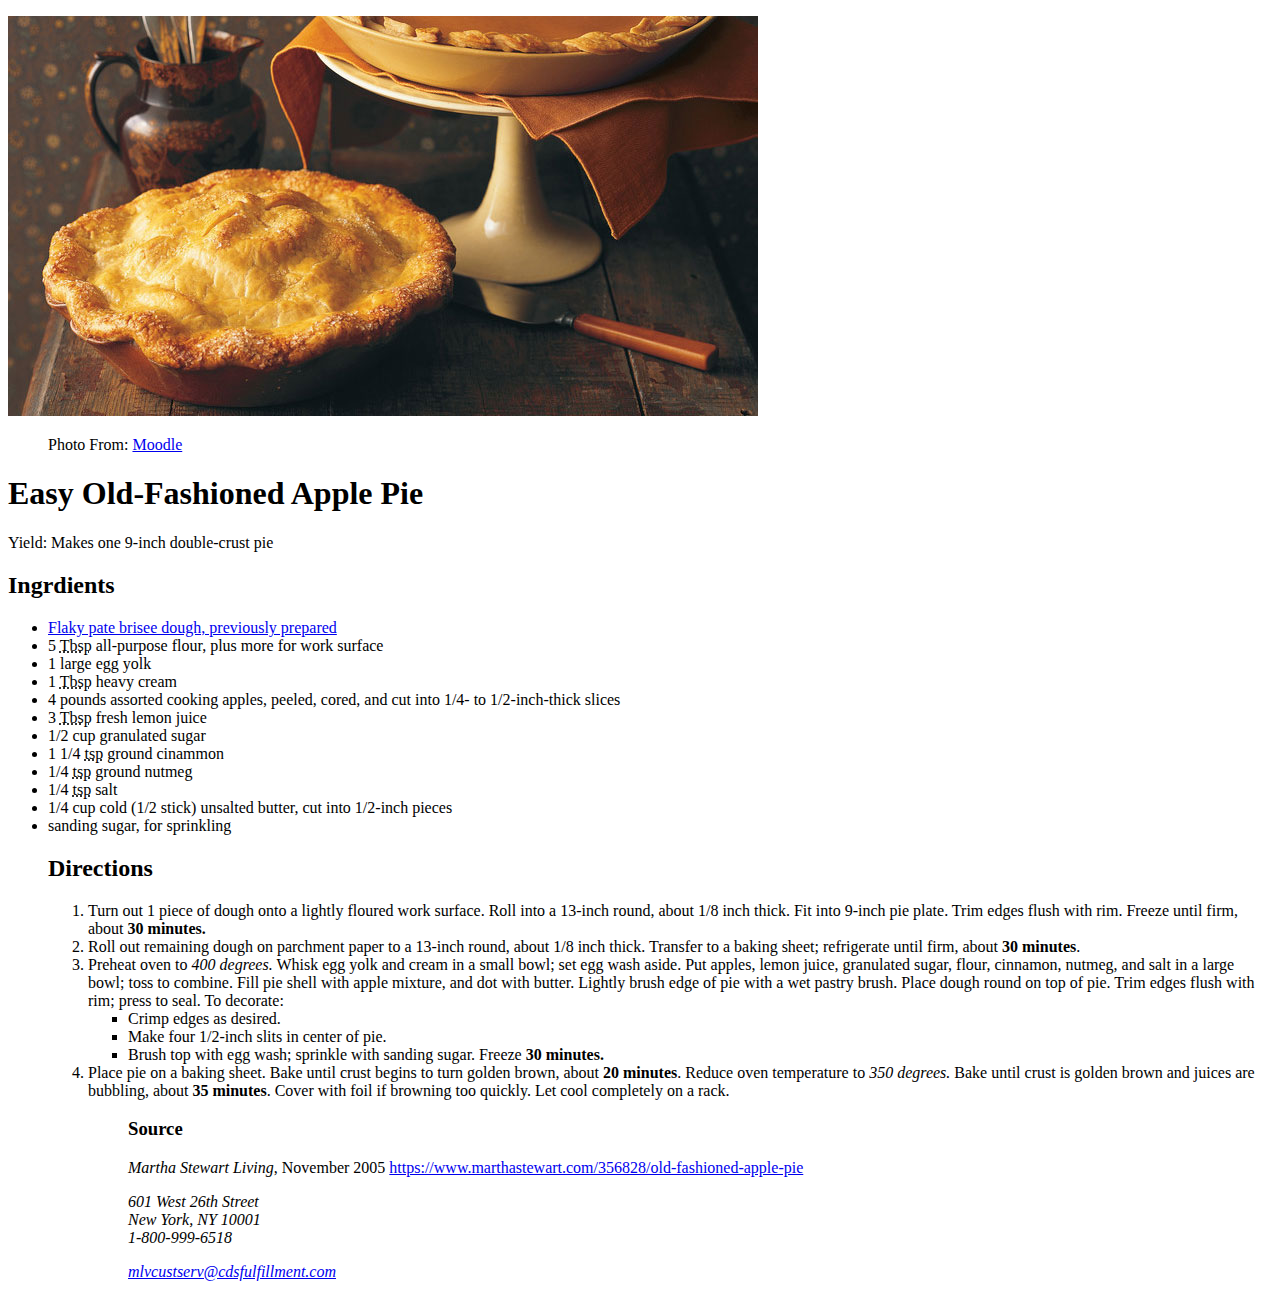
<file: assignment-3/index.html>
<!DOCTYPE html>

<html>
<p lang="en-us"></p>
  <head>
<meta charset="UTF-8">
<meta name="Assignment3" content="Recipe">
<meta name="author" content="Daniel Ostersmith">
<meta name="viewport" content="width=device-width, initial-scale=1.0">
<title>Assignment3-Site</title>
  </head>
  <body>
<img src="./images/apple-pie.jpg">
<blockquote>
  Photo From: <a href="https://moodle.umt.edu/mod/folder/view.php?id=1086659 ">Moodle</a>
</blockquote>
<h1> Easy Old-Fashioned Apple Pie</h1>
    <p>Yield: Makes one 9-inch double-crust pie</p>
<h2>Ingrdients</h2>
  <ul>
    <li><a href="./pages/crust.html">Flaky pate brisee dough, previously prepared</a></li>
    <li>5 <abbr title="tablespoon">Tbsp</abbr> all-purpose flour, plus more for work surface</li>
    <li>1 large egg yolk</li>
    <li>1 <abbr title="tablespoon">Tbsp</abbr> heavy cream</li>
    <li>4 pounds assorted cooking apples, peeled, cored, and cut into 1/4- to 1/2-inch-thick slices</li>
    <li>3 <abbr title="tablespoon">Tbsp</abbr> fresh lemon juice</li>
    <li>1/2 cup granulated sugar</li>
    <li>1 1/4 <abbr title="teaspoon">tsp</abbr> ground cinammon</li>
    <li>1/4 <abbr title="teaspoon">tsp</abbr> ground nutmeg</li>
    <li>1/4 <abbr title="teaspoon">tsp</abbr> salt</li>
    <li>1/4 cup cold (1/2 stick) unsalted butter, cut into 1/2-inch pieces</li>
    <li>sanding sugar, for sprinkling</li>
  <h2>Directions</h2>
    <ol>
      <li>Turn out 1 piece of dough onto a lightly floured work surface.
        Roll into a 13-inch round, about 1/8 inch thick. Fit into 9-inch
        pie plate. Trim edges flush with rim. Freeze until firm, about <b>30 minutes.</b></li>
      <li>Roll out remaining dough on parchment paper to a 13-inch round, about
        1/8 inch thick. Transfer to a baking sheet; refrigerate until firm,
        about <b>30 minutes</b>.</li>
      <li>Preheat oven to <i>400 degrees.</i> Whisk egg yolk and cream in a small bowl;
        set egg wash aside. Put apples, lemon juice, granulated sugar, flour,
        cinnamon, nutmeg, and salt in a large bowl; toss to combine. Fill pie
        shell with apple mixture, and dot with butter. Lightly brush edge of
        pie with a wet pastry brush. Place dough round on top of pie. Trim
        edges flush with rim; press to seal. To decorate:</li>
        <ul>
          <li>Crimp edges as desired.</li>
          <li>Make four 1/2-inch slits in center of pie.</li>
          <li>Brush top with egg wash; sprinkle with sanding sugar.
              Freeze <b>30 minutes.</b></li>
        </ul>
        <li>
          Place pie on a baking sheet. Bake until crust begins to turn golden
          brown, about <b>20 minutes</b>. Reduce oven temperature to <i>350 degrees.</i> Bake
          until crust is golden brown and juices are bubbling, about <b>35 minutes</b>.
          Cover with foil if browning too quickly. Let cool completely on a rack.
      <ol>
<h3>Source</h3>
  <p>
    <cite>Martha Stewart Living</cite>, November 2005
    <a href="https://www.marthastewart.com/356828/old-fashioned-apple-pie"
    target="_blank">https://www.marthastewart.com/356828/old-fashioned-apple-pie</a></p>
  <p>
    <address>
      601 West 26th Street<br />
      New York, NY 10001<br />
      1-800-999-6518<br />
      <p>
        <a href="mailto:mlvcustserv@cdsfulfillment.com">mlvcustserv@cdsfulfillment.com</a></p>
  <p>
<!-- this is a comment :) -->
</html>
</file>
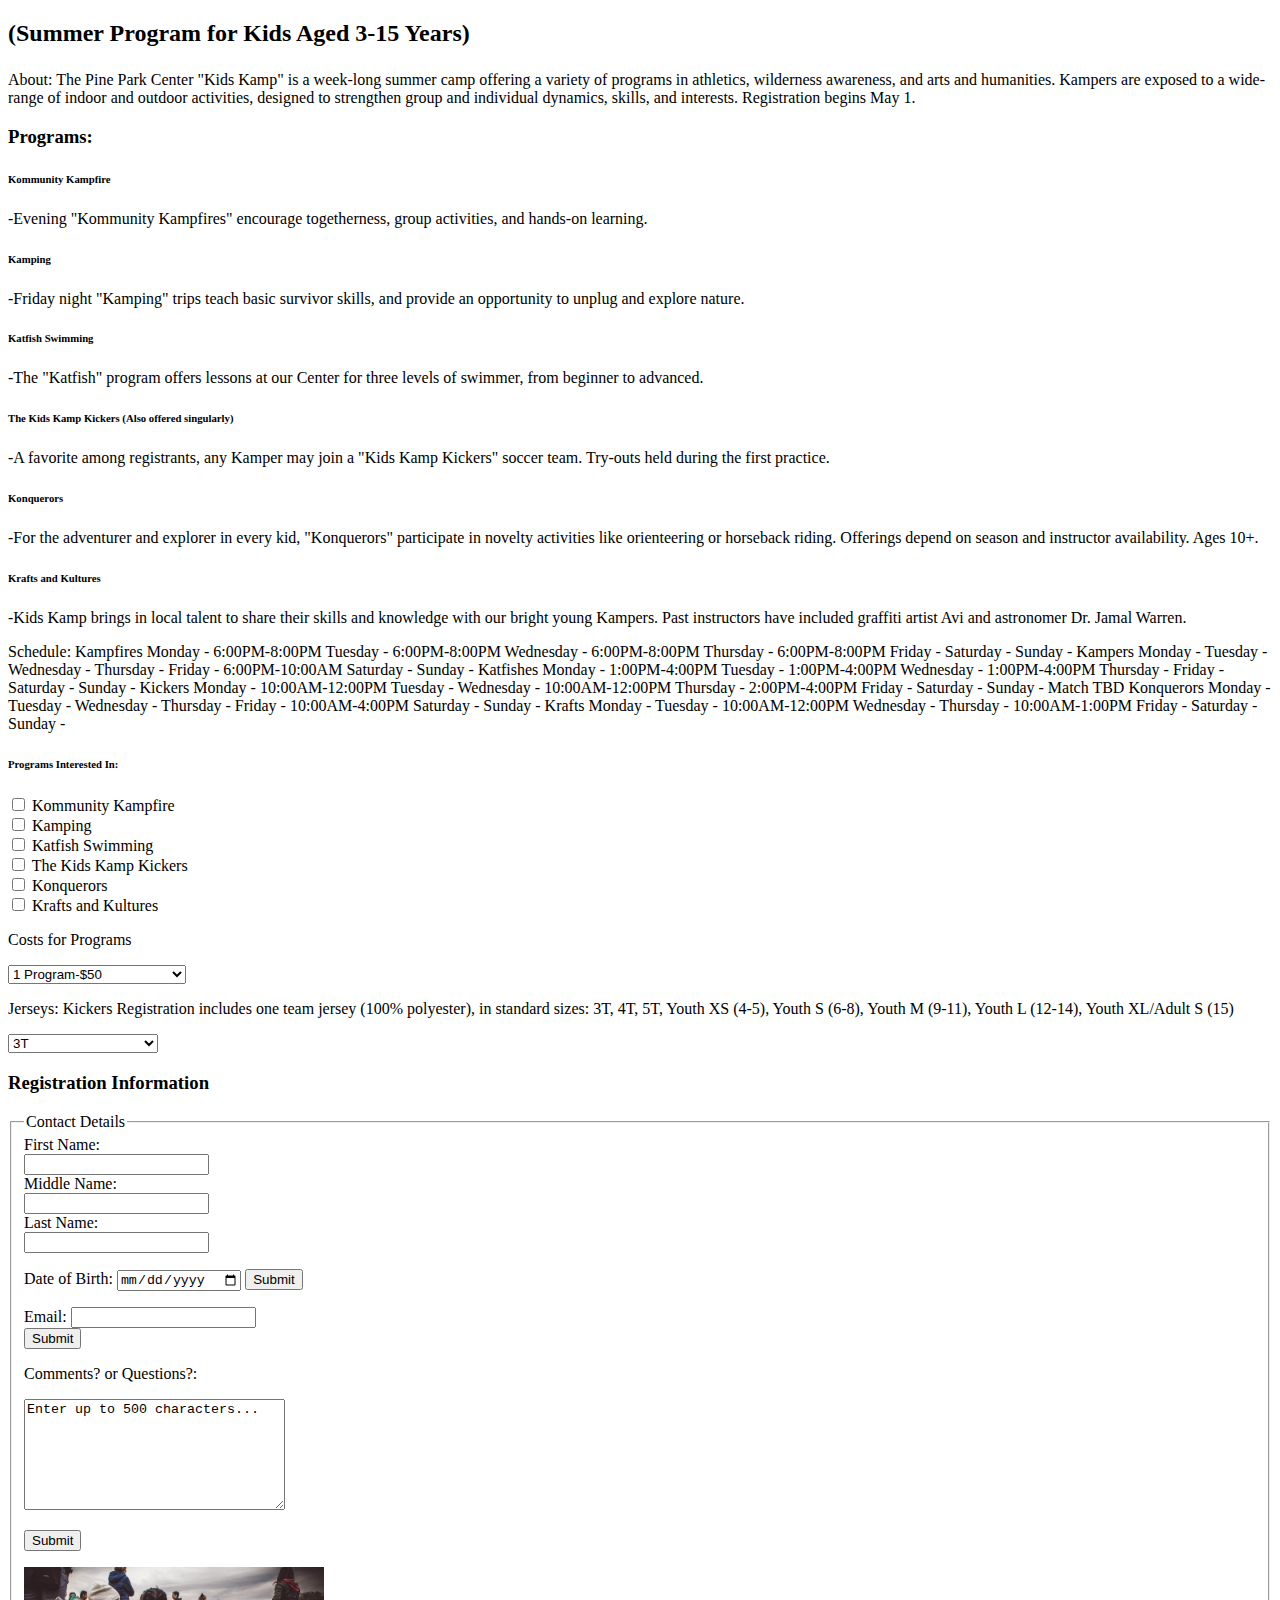
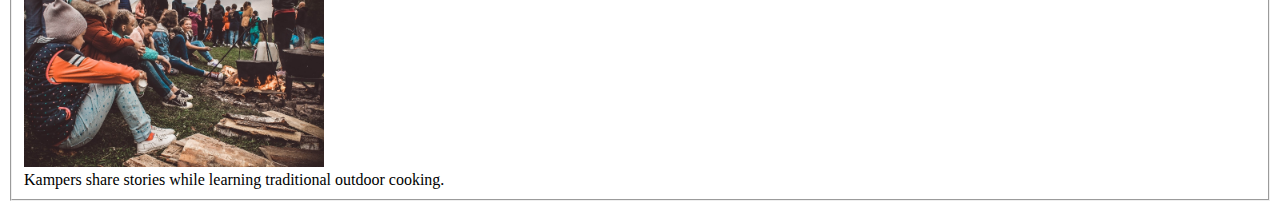
<file: assignment-4/index.html>
<!DOCTYPE html>
<html lang="en">
  <head>
    <title>Pine Park Center Kids Kamp
(Subtitle: Summer Program for Kids Aged 3-15 Years)
</title>

  </head>

  <body>
    <h2>
(Summer Program for Kids Aged 3-15 Years)</p> </h2>
    <p>About:
The Pine Park Center "Kids Kamp" is a week-long summer camp offering a variety
of programs in athletics, wilderness awareness, and arts and humanities.
Kampers are exposed to a wide-range of indoor and outdoor activities, designed
to strengthen group and individual dynamics, skills, and interests.
Registration begins May 1.</p>
  <p>
    <h3>Programs:</h3>
  <p><h6>Kommunity Kampfire</h6></p>
    -Evening "Kommunity Kampfires" encourage togetherness, group activities, and hands-on learning.
  </p>
  <p><h6>Kamping</h6></p>
  -Friday night "Kamping" trips teach basic survivor skills, and provide an opportunity to unplug and explore nature.
</p>
  <p><h6>Katfish Swimming</h6></p>
<p>
      -The "Katfish" program offers lessons at our Center for three levels of swimmer, from beginner to advanced.
  <p><h6>The Kids Kamp Kickers (Also offered singularly)</h6></p>
      <p>-A favorite among registrants, any Kamper may join a "Kids Kamp Kickers" soccer team. Try-outs held during the first practice.
  <p><h6>Konquerors</h6></p>
      <p>-For the adventurer and explorer in every kid, "Konquerors" participate in novelty activities like orienteering or horseback riding. Offerings depend on season and instructor availability. Ages 10+.
  <p><h6>Krafts and Kultures</h6></p>
      -Kids Kamp brings in local talent to share their skills and knowledge with our bright young Kampers. Past instructors have included graffiti artist Avi and astronomer Dr. Jamal Warren.
</p>
<p>
  Schedule:
Kampfires
    Monday    - 6:00PM-8:00PM
    Tuesday   - 6:00PM-8:00PM
    Wednesday - 6:00PM-8:00PM
    Thursday  - 6:00PM-8:00PM
    Friday    -
    Saturday  -
    Sunday    -
Kampers
    Monday    -
    Tuesday   -
    Wednesday -
    Thursday  -
    Friday    - 6:00PM-10:00AM
    Saturday  -
    Sunday    -
Katfishes
    Monday    - 1:00PM-4:00PM
    Tuesday   - 1:00PM-4:00PM
    Wednesday - 1:00PM-4:00PM
    Thursday  -
    Friday    -
    Saturday  -
    Sunday    -
Kickers
    Monday    - 10:00AM-12:00PM
    Tuesday   -
    Wednesday - 10:00AM-12:00PM
    Thursday  - 2:00PM-4:00PM
    Friday    -
    Saturday  -
    Sunday    - Match TBD
Konquerors
    Monday    -
    Tuesday   -
    Wednesday -
    Thursday  -
    Friday    - 10:00AM-4:00PM
    Saturday  -
    Sunday    -
Krafts
    Monday    -
    Tuesday   - 10:00AM-12:00PM
    Wednesday -
    Thursday  - 10:00AM-1:00PM
    Friday    -
    Saturday  -
    Sunday    -

</p>

  <form>
  <form for  action="http://www.example.com" method="get" id="subscribe-form" class="basic-forms">
    <p><h6>Programs Interested In:</h6></p>
      <input type="checkbox" name="service" value="lab" /> Kommunity Kampfire
      <br />
      <input type="checkbox" name="service" value="library" /> Kamping
      <br />
      <input type="checkbox" name="service" value="online" /> Katfish Swimming
      <br />
      <input type="checkbox" name="service" value="recreation" /> The Kids Kamp Kickers
      <br />
      <input type="checkbox" name="service" value="online" /> Konquerors
      <br />
      <input type="checkbox" name="service" value="recreation" /> Krafts and Kultures
</p>
      <p>Costs for
      Programs</p>
<select name="program">
  <option value="1">1 Program-$50</option>
  <option value="2">2 Programs-$100</option>
  <option value="3">3 Programs-$150</option>
  <option value="4">4 Programs-$175</option>
  <option value="5">5 Programs-$200</option>
  <option value="6">6 Programs-$225</option>
  <option value="KS">Kickers Soccer (Only)-$25</option>
</select>
<p>
  <p>Jerseys: Kickers Registration includes one team jersey (100% polyester),
    in standard sizes: 3T, 4T, 5T, Youth XS (4-5), Youth S (6-8),
    Youth M (9-11), Youth L (12-14), Youth XL/Adult S (15)</p>
<select name="jersey_size">
<option value="1">3T</option>
<option value="2">4T</option>
<option value="3">5T</option>
<option value="4">Youth XS (4-5)</option>
<option value="5">Youth S (6-8)</option>
<option value="6">Youth M (9-11)</option>
<option value="7">Youth L (12-14)</option>
<option value="8">Youth XL/Adult S (15)</option>
</select>
   <br/>
   <h3>Registration Information</h3>
   <fieldset>
     <legend> Contact Details </legend>
      <label>First Name:<br />
         <input type="text" name="First Name" /></label>
      <br />
      <label>Middle Name:<br />
         <input type="text" name="telephone" /></label>
      <br />
      <label>Last Name:<br />
         <input type="text" name="mobile" /></label></p>

         <label for="DOB">Date of Birth:</label>
         <input type="date" name="depart" id="departure-date" />
         <input type="submit" value="Submit" /></p>

        <label for="username">Email:</label>
  <input type="text" name="username" id="username" required /><br />
   <input type="submit" value="Submit" /></p>
   <p>
  Comments? or Questions?:</p>
  <textarea name="comments" id="test-textarea" cols="30" rows="7">Enter up to 500 characters...</textarea>
</p>
<input type="submit" value="Submit" /></p>
   <img src="./images/kids-kamp-kampfiresmall.jpg" alt="An image of kid kampers" title="Kampers share stories while learning traditional outdoor cooking."
    width="300" height="200" /><figcaption>Kampers share stories while learning traditional outdoor cooking.</figcaption>
</form>
  </body>
</html>
</file>
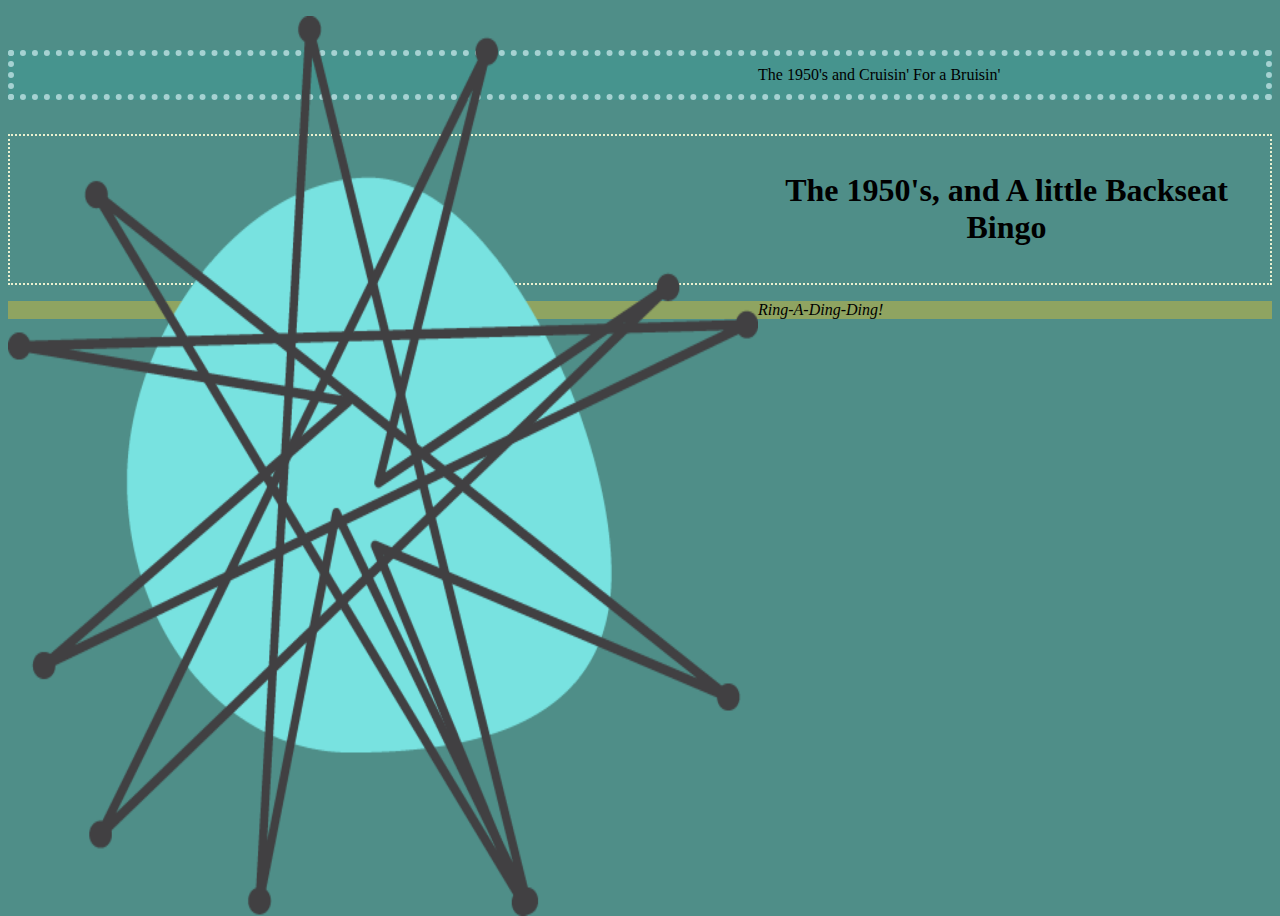
<file: assignment-6/index.html>
<!DOCTYPE html>

<html>
<p lang="en-us"></p>

<head>
<meta charset="UTF-8">
<meta name="description" content="1950s">
<meta name="author" content="Daniel Ostersmith">
<meta name="viewport" content="width=device-width, initial-scale=1.0">
<title>Assignment6-Site</title>
<link rel="stylesheet" type="text/css" href="./css/style.css">
</head>
  <body>
<div>
  <img src="./images/1950s-02.png" id="image-1" class="image" alt="first 50s photo" title="50s photo">
</br>
<p id="phrase">The 1950's and Cruisin' For a Bruisin'</p>
  <br/>
    <div class="main-container">
         <!-- Heading 1 -->
         <h1 class="main-heading">The 1950's, and A little Backseat Bingo</h1>
</div>
  <P class="styled"><em>Ring-A-Ding-Ding!</em></p>
    <br/>
</body>
</html>
</file>
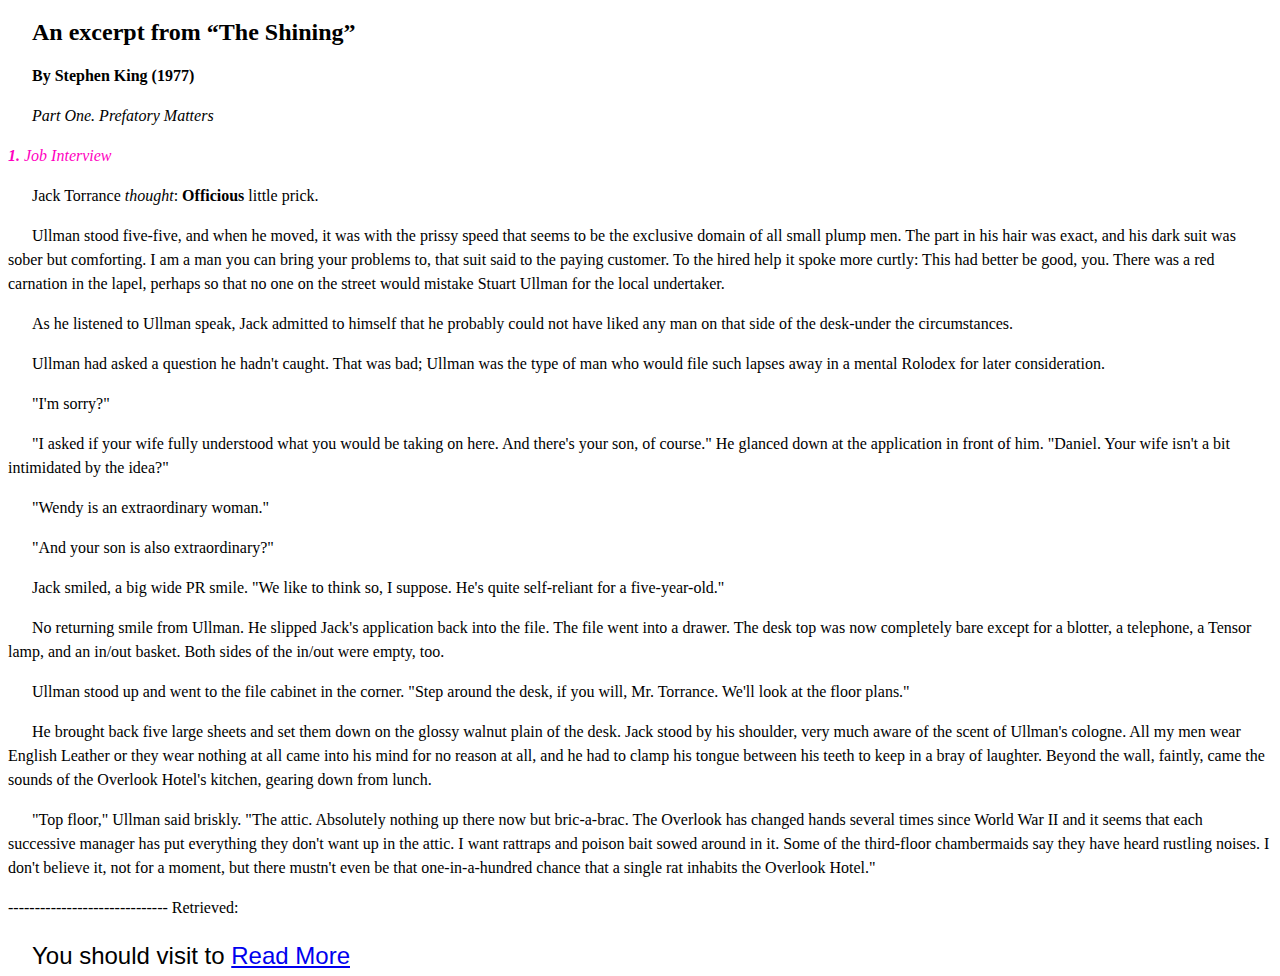
<file: assignment-7/index.html>
<!DOCTYPE html>

<html>
<p lang="en-us"></p>
  <head>
<meta charset="UTF-8">
<meta name="Assignment7" content="Typography">
<meta name="author" content="Daniel Ostersmith">
<meta name="viewport" content="width=device-width, initial-scale=1.0">
<title>Assignment7-Site</title>
<link rel="stylesheet" type="text/css" href="./css/style.css">
<link rel="stylesheet" type="text/css" href="./css/fonts.css">
<link href="https://fonts.googleapis.com/css?family=Oswald" rel="stylesheet">
  </head>
  <body>
    <div class="main-content" id="to-change">
      <h2 id="heading-2">An excerpt from “The Shining”</h2>
<p class="p1"> By Stephen King (1977)</p>

<p>
  <P class="styled"><em>Part One. Prefatory Matters</p>
<p>1. Job Interview</p></em>

<p class="p3">Jack Torrance <em>thought</em>: <b>Officious</b> little prick.</p>

<p>Ullman stood five-five, and when he moved, it was with the prissy speed that
  seems to be the exclusive domain of all small plump men. The part in his hair
  was exact, and his dark suit was sober but comforting. I am a man you can
  bring your problems to, that suit said to the paying customer. To the hired
  help it spoke more curtly: This had better be good, you. There was a red
  carnation in the lapel, perhaps so that no one on the street would mistake
  Stuart Ullman for the local undertaker.</p>

<p>As he listened to Ullman speak, Jack admitted to himself that he probably
  could not have liked any man on that side of the desk-under the
  circumstances.</p>

<p>Ullman had asked a question he hadn't caught. That was bad; Ullman was
  the type of man who would file such lapses away in a mental Rolodex for
  later consideration.</p>

<p>"I'm sorry?"</p>

<p>"I asked if your wife fully understood what you would be taking on here.
  And there's your son, of course." He glanced down at the application in
  front of him. "Daniel. Your wife isn't a bit intimidated by the idea?"</p>

<p>"Wendy is an extraordinary woman."</p>

<p>"And your son is also extraordinary?"</p>

<p>Jack smiled, a big wide PR smile. "We like to think so, I suppose.
  He's quite self-reliant for a five-year-old."</p>

<p>No returning smile from Ullman. He slipped Jack's application back into
  the file. The file went into a drawer. The desk top was now completely
  bare except for a blotter, a telephone, a Tensor lamp, and an in/out
  basket. Both sides of the in/out were empty, too.</p>

<p>Ullman stood up and went to the file cabinet in the corner. "Step around
  the desk, if you will, Mr. Torrance. We'll look at the floor plans."</p>

<p>He brought back five large sheets and set them down on the glossy walnut
  plain of the desk. Jack stood by his shoulder, very much aware of the scent
  of Ullman's cologne. All my men wear English Leather or they wear nothing
  at all came into his mind for no reason at all, and he had to clamp his
  tongue between his teeth to keep in a bray of laughter. Beyond the wall,
  faintly, came the sounds of the Overlook Hotel's kitchen, gearing down
  from lunch.</p>

<p>"Top floor," Ullman said briskly. "The attic. Absolutely nothing up there now but bric-a-brac. The Overlook has changed hands several times since World War II and it seems that each successive manager has put everything they don't want up in the attic. I want rattraps and poison bait sowed around in it. Some of the third-floor chambermaids say they have heard rustling noises. I don't believe it, not for a moment, but there mustn't even be that one-in-a-hundred chance that a single rat inhabits the Overlook Hotel."</p>
------------------------------
Retrieved:
</div>
</br>
<div class="element-1">
    You should visit to <a href="http://pnovels.com/the-shining/part-one-prefatory-matters-chapter-1-job-interview-996250.html
" target="_blank">Read More</a>
</div>
</body>
</html>
</file>
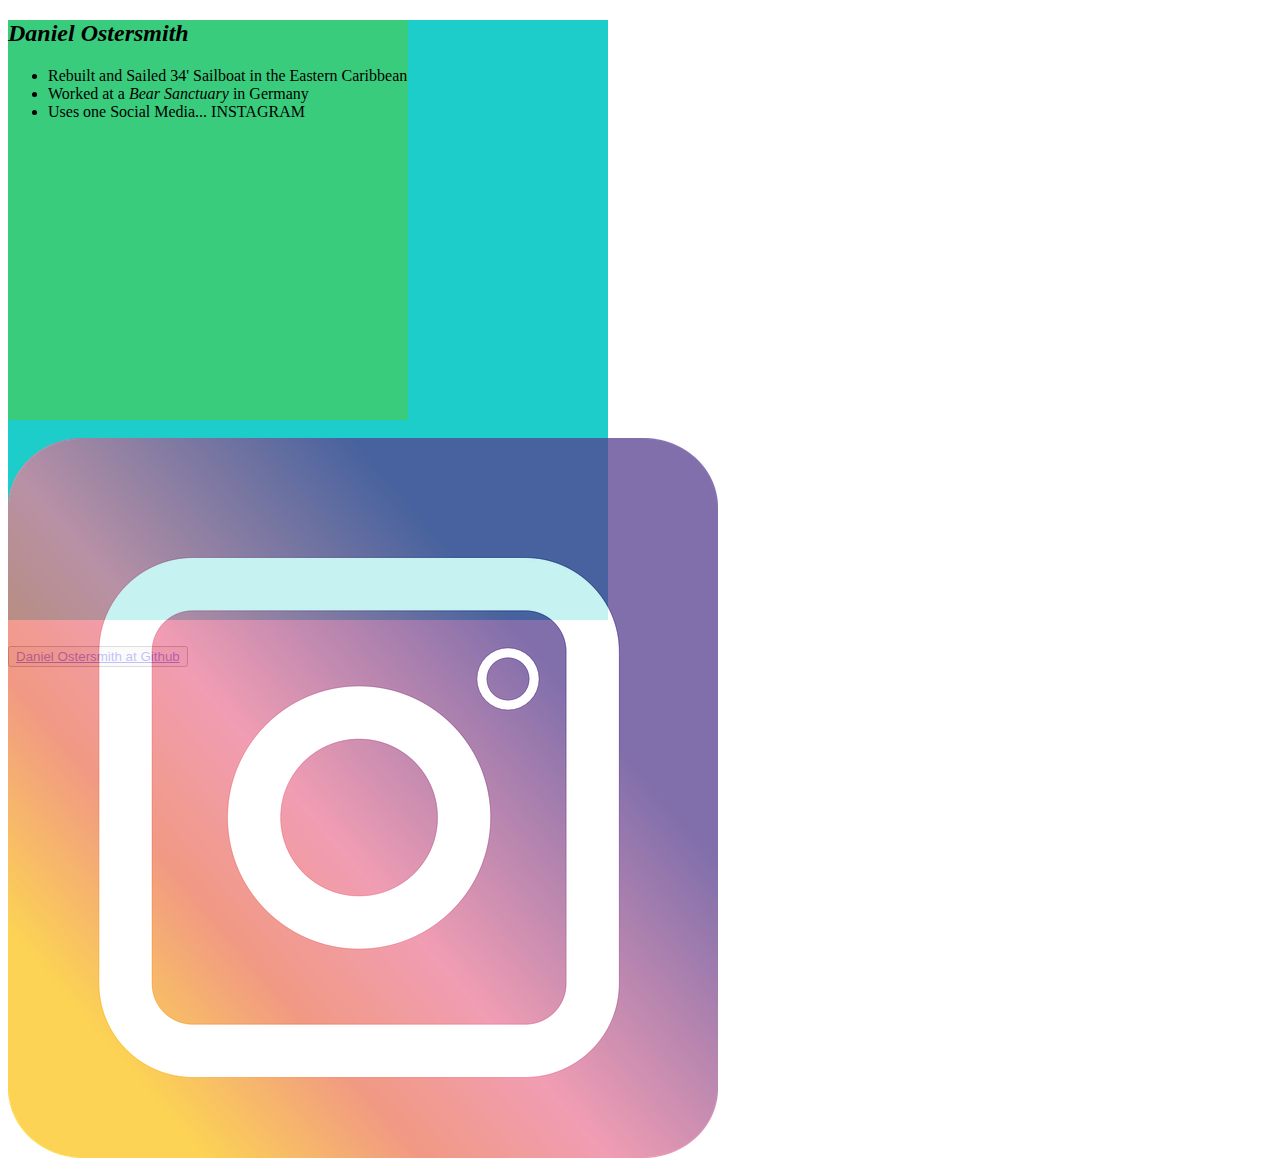
<file: assignment-8/index.html>
<!DOCTYPE html>

<html>
<p lang="en-us"></p>

<head>
<meta charset="UTF-8">
<meta name="description" content="1950s">
<meta name="author" content="Daniel Ostersmith">
<meta name="viewport" content="width=device-width, initial-scale=1.0">
<title>Assignment8-Site</title>
<link rel="stylesheet" type="text/css" href="./css/style.css">
</head>
  <body>
    <link href="https://fonts.googleapis.com/css?family=Shrikhand" rel="stylesheet">
  <div class="parent-container">
   <div class="inner-box">
      <h2>Daniel Ostersmith</h2>
        <ul>
          <li>Rebuilt and Sailed 34' Sailboat in the Eastern Caribbean</li>
          <li>Worked at a <em>Bear Sanctuary</em> in Germany</li>
          <li>Uses one Social Media... INSTAGRAM</li>
        </ul></p>
      </div>


<br>
<div class="socialmedia_graphic">
    <a href="https://www.instagram.com/danielostersmith/" />
      <img src="./images/instgrampic.png" alt="instagram logo"/>
    </a>
  </div>
</div>
<h2><div id="button_link" class="button">
  <button class="button">
    <a href="https://github.com/dan11011/web-dev-hw">Daniel Ostersmith at Github</a>
  </button>
</div></h2>

</body>
</html>
</file>
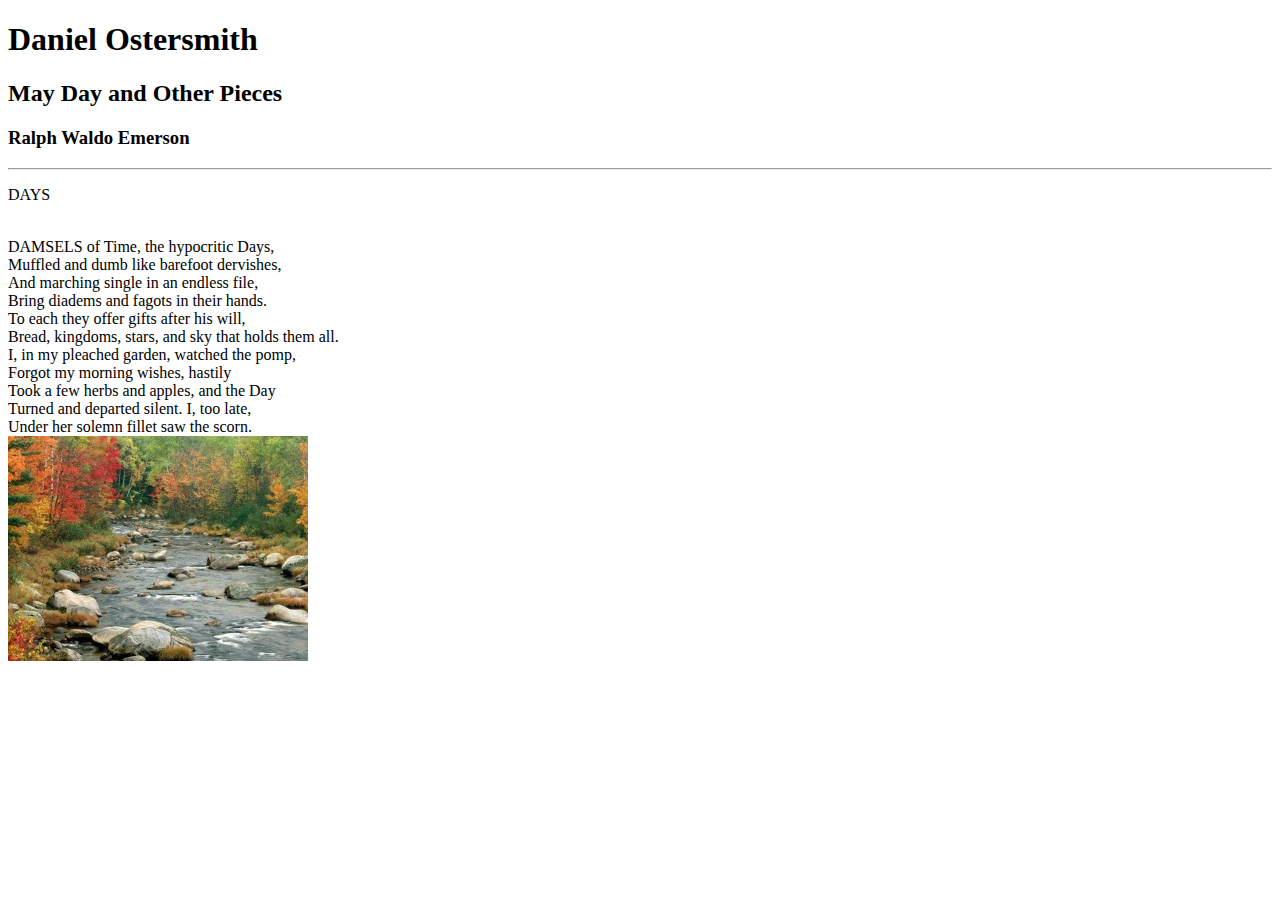
<file: project-1/index.html>
<!DOCTYPE html>
<html>
  <head>
<title> My First Live Site </title>
  </head>
  <body>
<h1>Daniel Ostersmith</h1>
<h2>May Day and Other Pieces</h2>
<h3>Ralph Waldo Emerson</h3>
<hr />
<p> DAYS
</p>

<br />
DAMSELS of Time, the hypocritic Days,<br />
Muffled and dumb like barefoot dervishes,<br />
And marching single in an endless file,<br />
Bring diadems and fagots in their hands.<br />
To each they offer gifts after his will,<br />
Bread, kingdoms, stars, and sky that holds them all.<br />
I, in my pleached garden, watched the pomp,<br />
Forgot my morning wishes, hastily<br />
Took a few herbs and apples, and the Day<br />
Turned and departed silent. I, too late,<br />
Under her solemn fillet saw the scorn.<br />

<img src="./images/natureimagewebdev.jpg" />
  </body>
</html>
</file>
<file: assignment-6/css/style.css>
body {
  background-color: rgb(79, 142, 136);
  font-family: times;
  color: black;
  }

h1 {
  background-color: #d0d0d0 - rgb(208, 208, 208);
  color: black;
  text-align: center;
  text-color: rgb(238,39,75)
}

.main-container{
  border-style: dotted;
  border-width: 2px;
  border-color: #eaf1d0;
  padding: 15px;
  position: center ;
  left: 40px;
}

#phrase {
  background-color: rgb(70, 148, 142);
  color:black;
  float:center;
  border-style: dotted;
  border-width: 6px;
  border-color: #a5d2d2;
  padding: 10px;
  position: center ;
  center: 40px;
}

p.styled{
  background-color: rgba(186, 178, 72, 0.6);
  color:black;
  float:center;
  left: 400px;
  top: 500px;
}

#image-1 {
  /*this is my favorite image*/
  width:750px;
  height:900px;
  float: left;
}
</file>
<file: assignment-7/css/style.css>
.body {
  background-color: rgb(79, 142, 136);

  }

a:active {
   color: #79AF33;
   text-decoration: none;
}
.element-1 {
   font-size: 1.5em;
   font-family: sans-serif;
}

p3 {
   font-family: serif;
}

a:hover {
   color: #1CCDCA;
   font-style: italic;
}

.heading-2 {
    font-family: 'Comic Sans MS',
    'Comic Sans', Trebuchet MS, Verdana, sans-serif;
}

p.:first-letter {
  font-size: 300%;}

.main-content {
  font-family: serif; Trebuchet MS, Verdana, sans-serif;
}
p1 {
  font-family: serif; Trebuchet MS, Verdana, sans-serif
  font-style: oblique;
  font-weight: lighter;
}

.main-content p:first-child::first-letter {
   font-family: 'Kumar One Outline', cursive; Trebuchet MS, Verdana, sans-serif
   font-size: 5.5em;
   font-weight: bold;
}
.body {
   font-family: serif, Trebuchet MS, Verdana, sans-serif
</file>
<file: assignment-7/css/fonts.css>
body {
   font-family: serif, Trebuchet MS, Verdana, sans-serif
   font-size: 1em;
   margin: 0.5em;
   background-color: #fff;
   text-indent: 1.5em;
   line-height: 1.5em;
}
rgb(148, 228, 254)
.element-1 {
font-size: 1.5em;
font-family: sans-serif, Trebuchet MS, Verdana, sans-serif
}

@font-face {
    font-family: Montserrat;
    src: url(../fonts/Montserrat-Black.ttff);
    font-weight: bold;
}

.p1{
  font-family: cursive;
  font-weight: bold;
}

.element-1 {
   font-size: 1.5em;
   font-family: sans-serif;
}

.p3 {
   font-family: serif;
}

a:hover {
   color: #1CCDCA;
   font-style: italic;
}

.heading-2 {
  letter-spacing: 0.1em;
}

.heading-1 {
    font-family: 'Comic Sans MS',
    'Comic Sans', Trebuchet MS, Verdana, sans-serif;
}

p intro:first-letter {
  font-size: 300%;}


.main-content p:first-child::first-letter {
   font-family: 'Kumar One Outline', cursive; Trebuchet MS, Verdana, sans-serif
   font-size: 3.5em;
   font-weight: bold;
}
.main-content p:first-child::first-line {
   color: #ff00bf;
}

/* PSEUDO CLASS - Select the first paragraph child: */
.main-content p:first-child {
   text-indent: 0;
}
</file>
<file: assignment-8/css/style.css>
.parent-container {
   width: 600px;
   height: 600px;
   background-color: #1CCDCA;
}
.parent-container h2 {
   font-size: x-large;
   font-weight: bolder;
   font-style: italic;
}
.inner-box {
   width: 400px;
   height: 400px;
   background-color: rgba(88, 203, 48, 0.5)
}

.socialmedia_graphic {
  width:80px;
  height:80px;
  position: center;
  top:150px;
  left: 55%;
  z-index: 0;
  opacity: 75%;
}
a:hover {
   color: #1CCDCA;
   font-style: italic;
}
</file>
